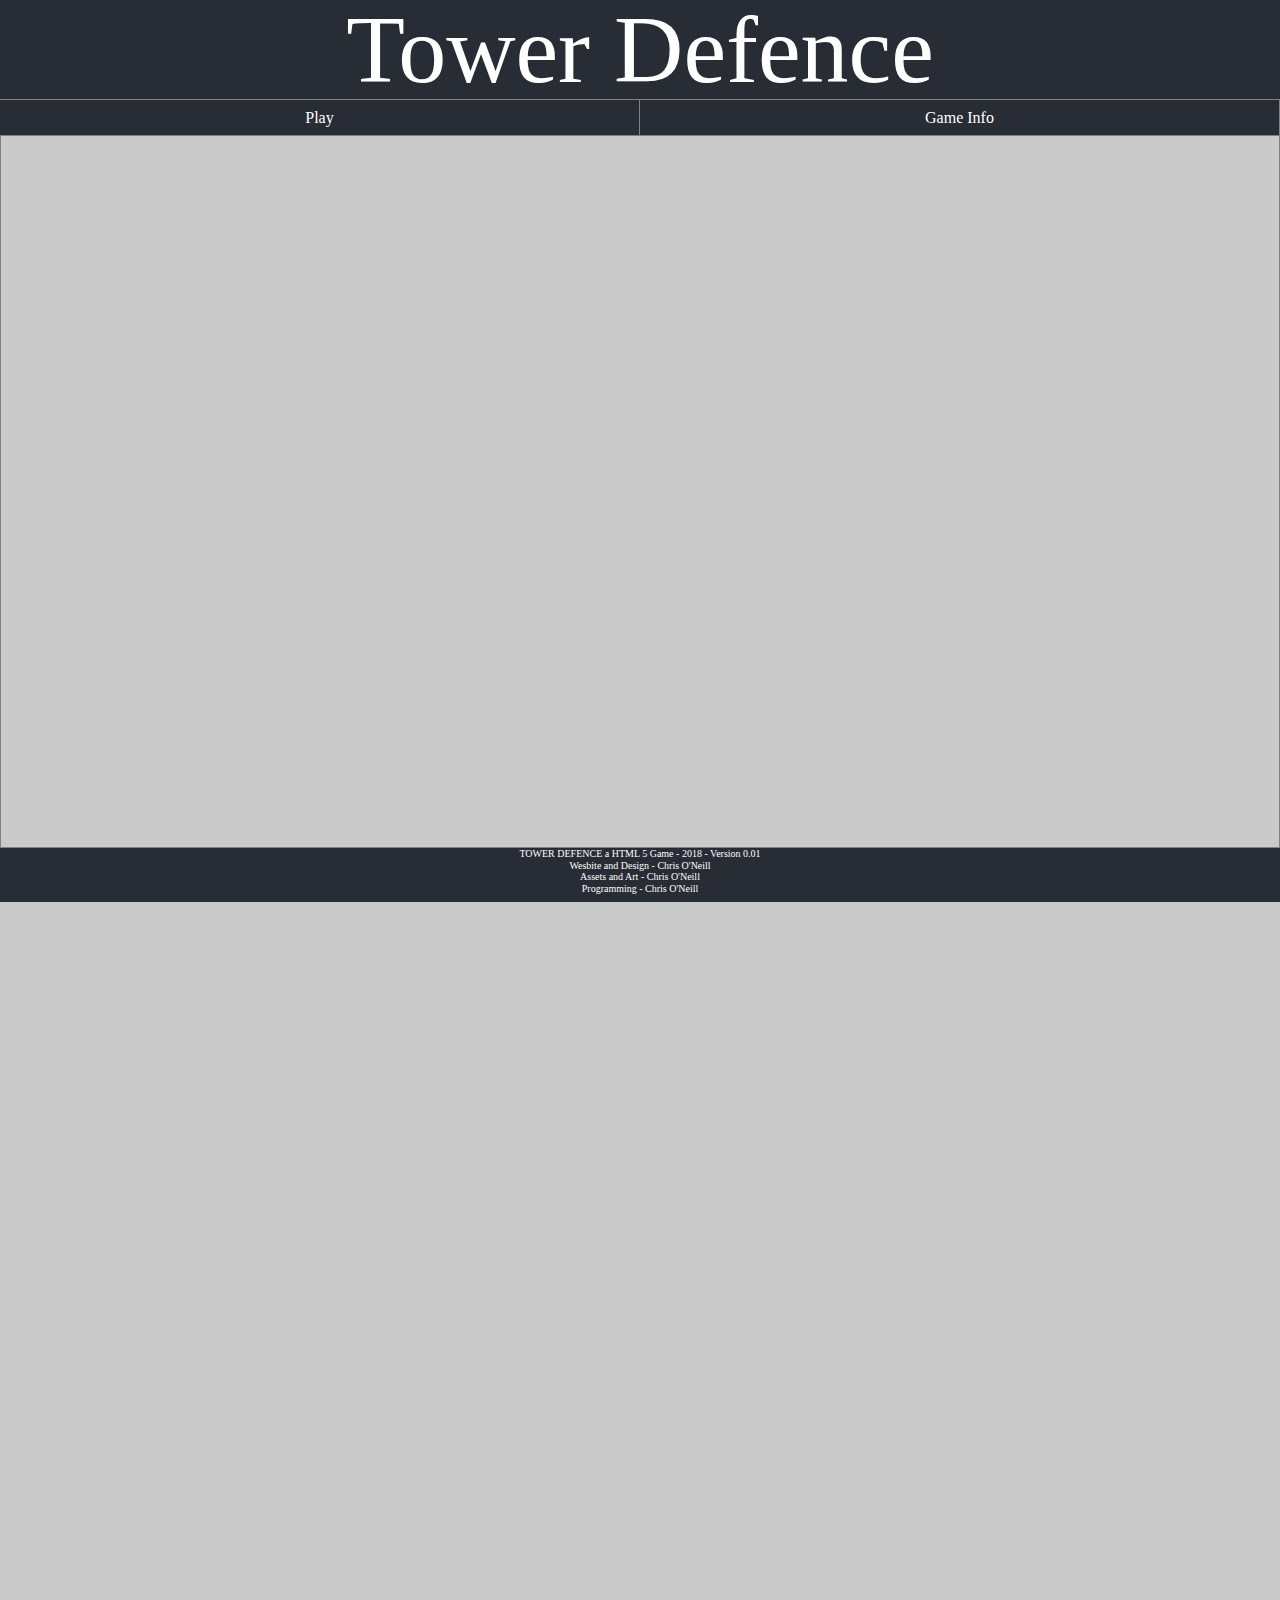
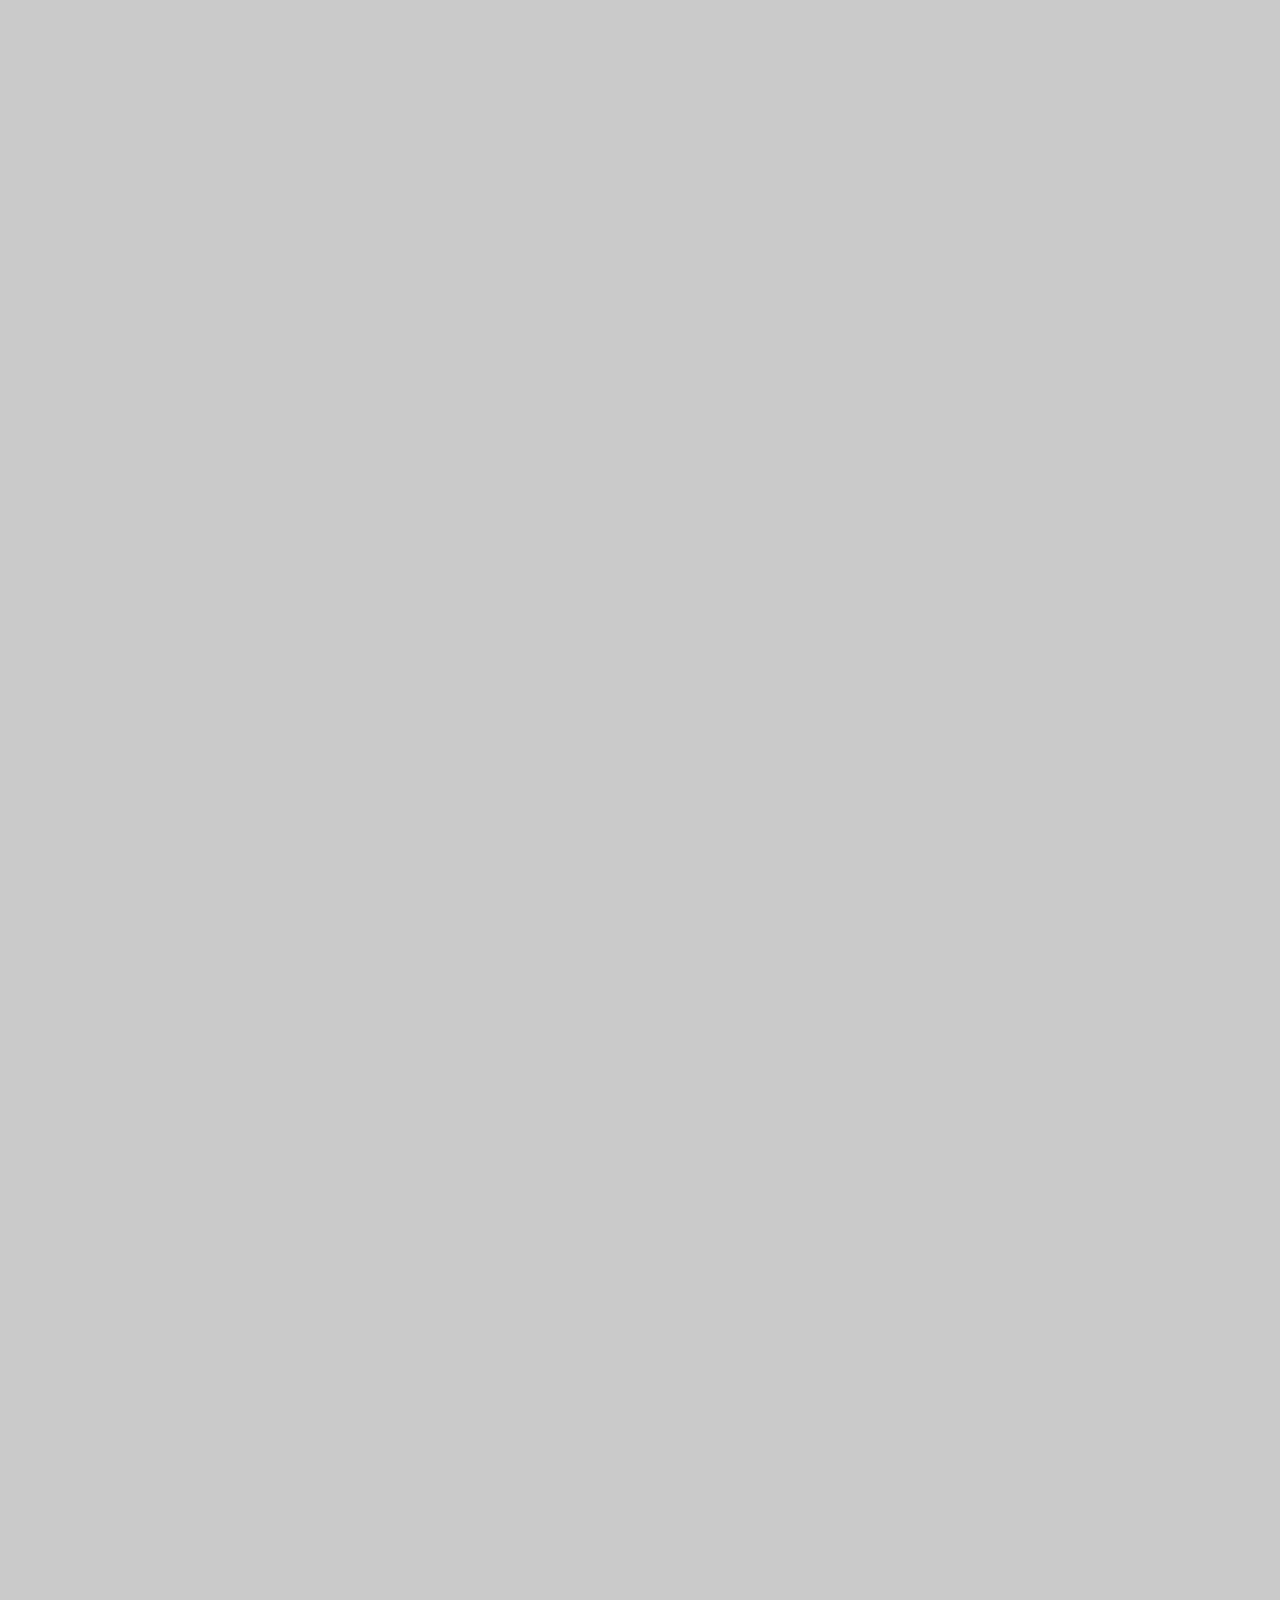
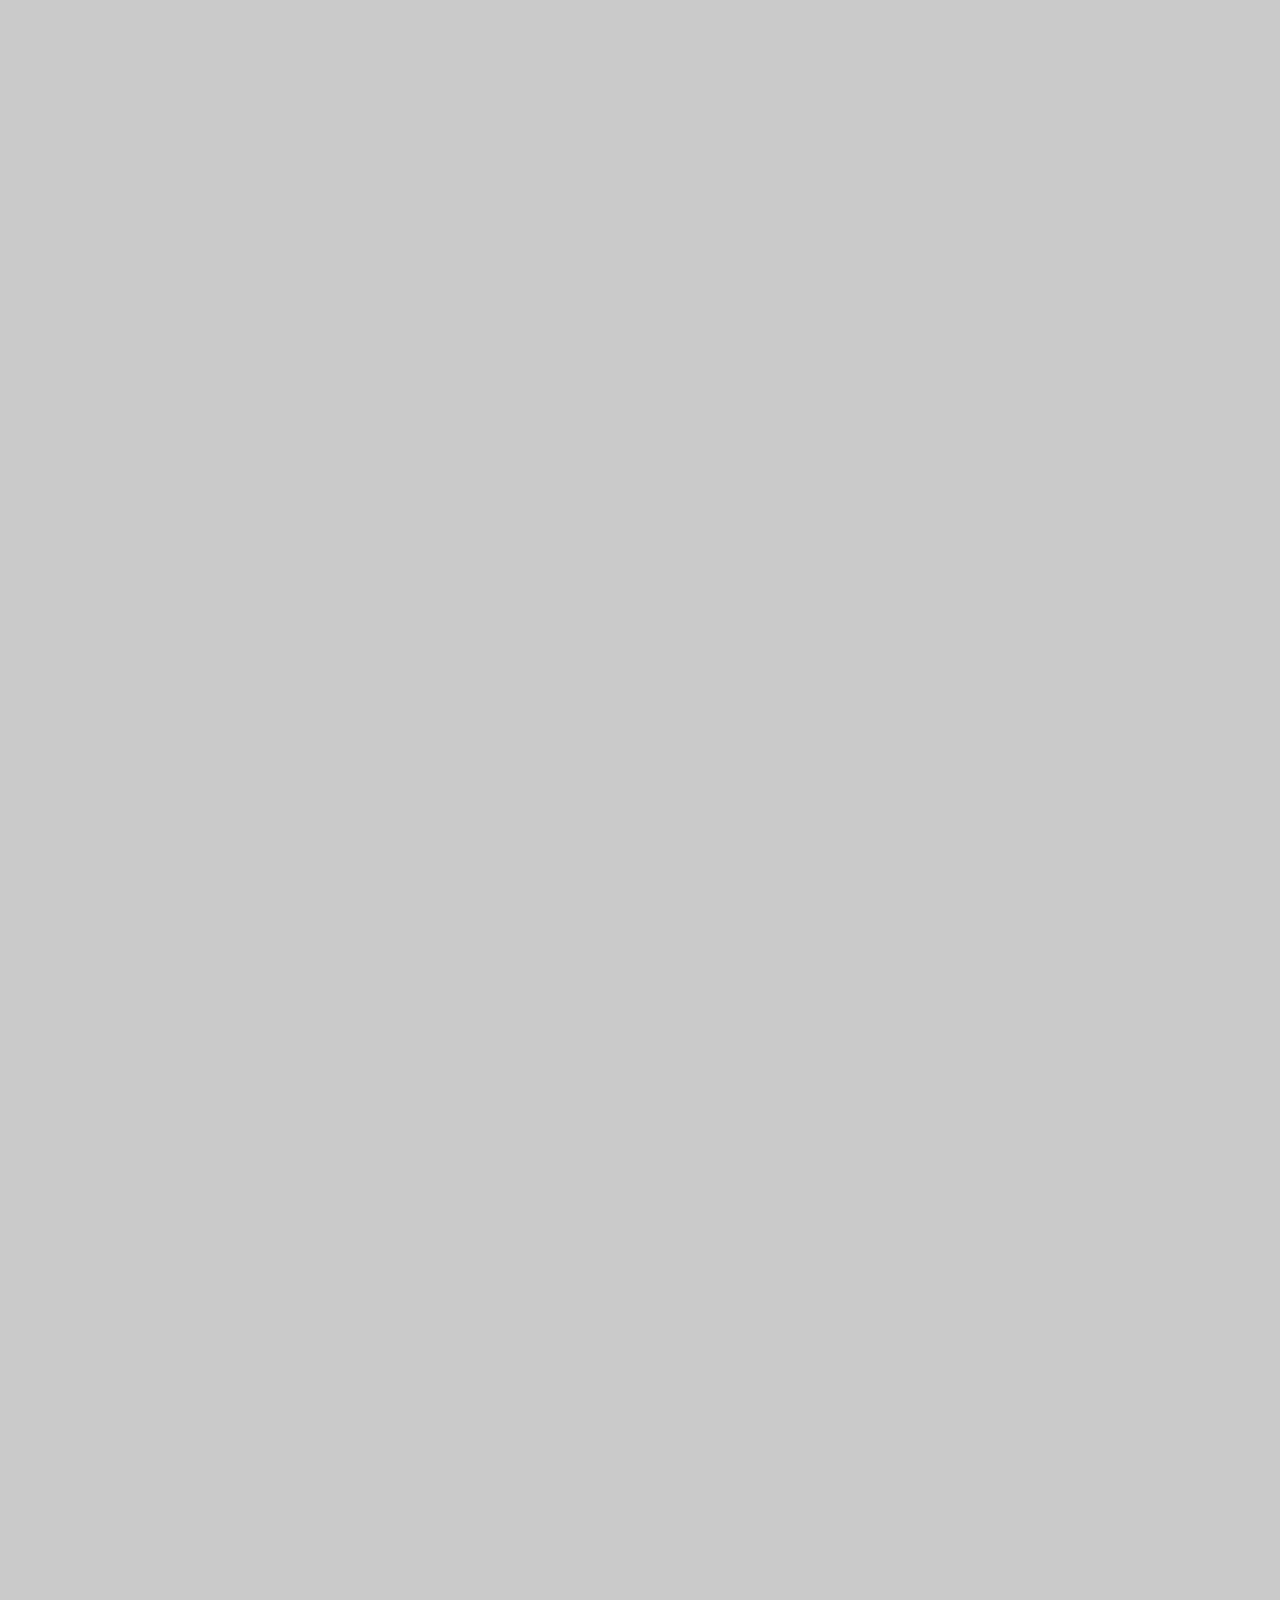
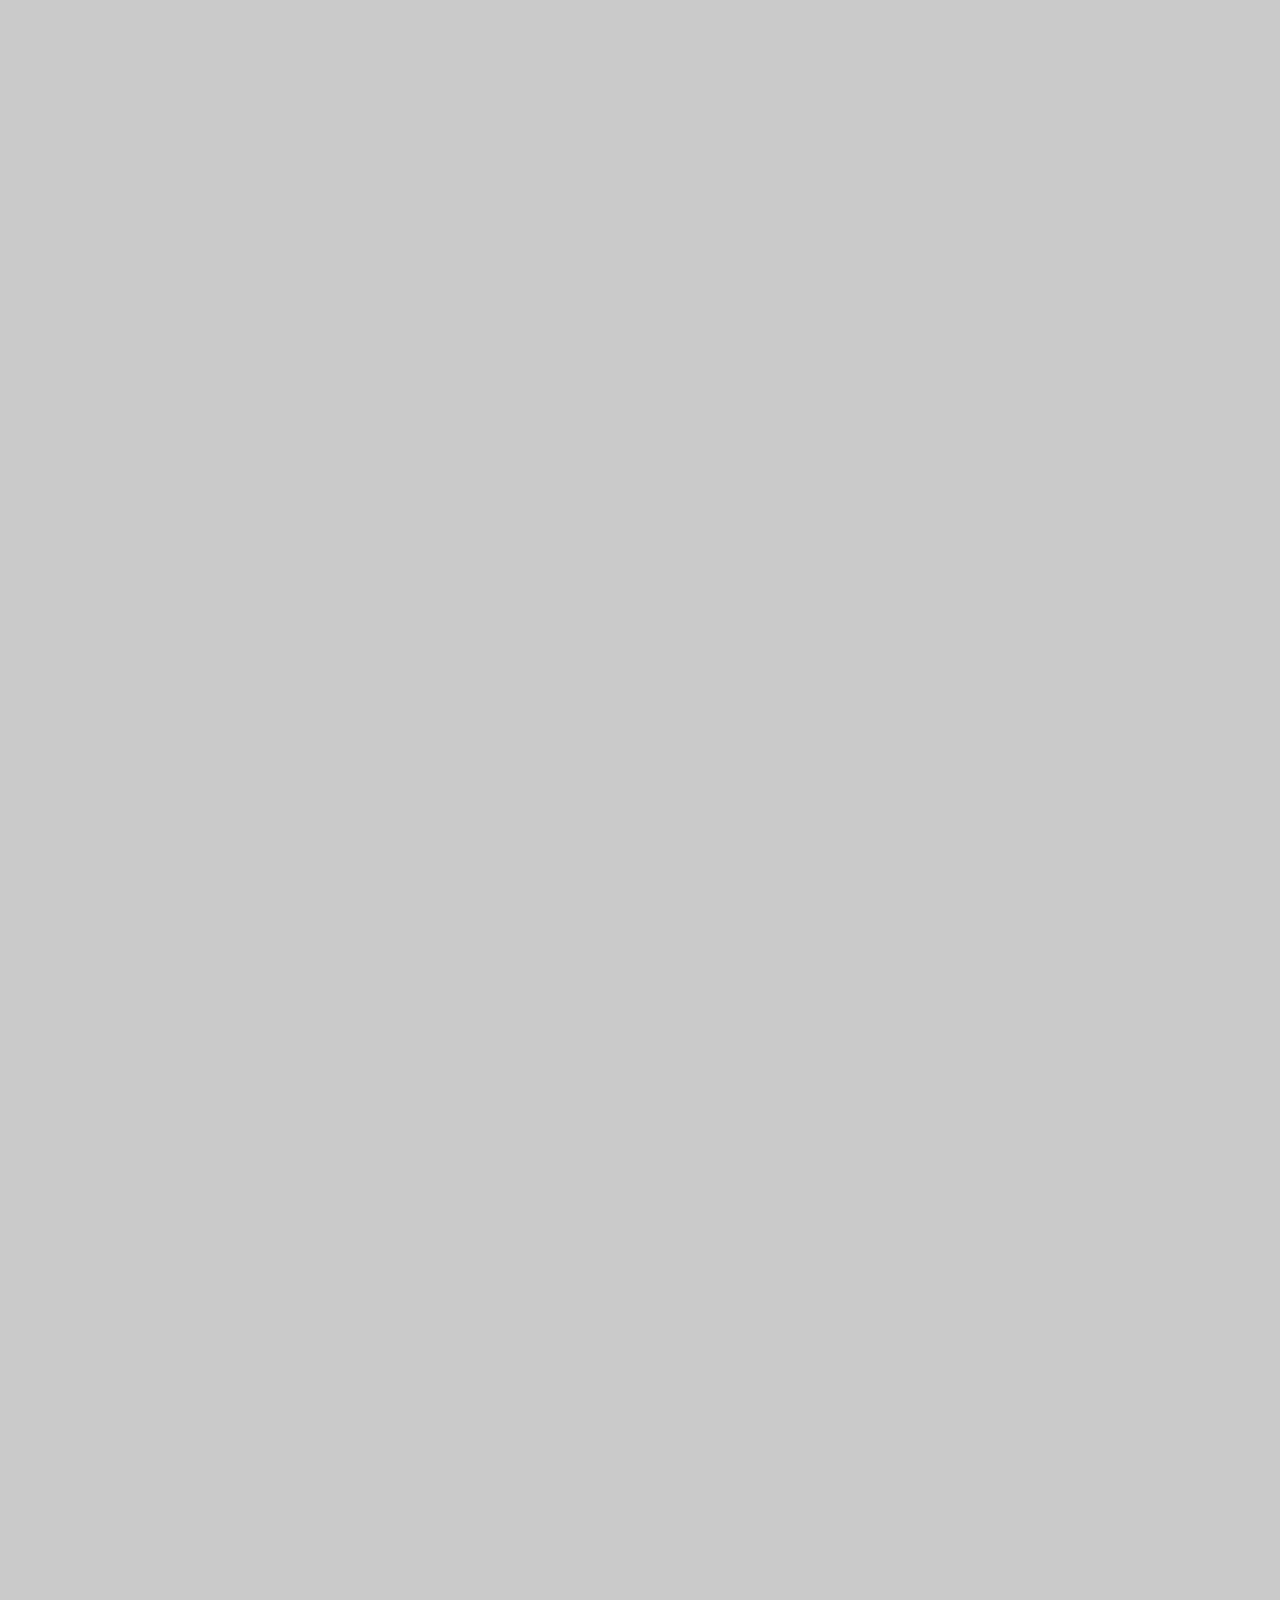
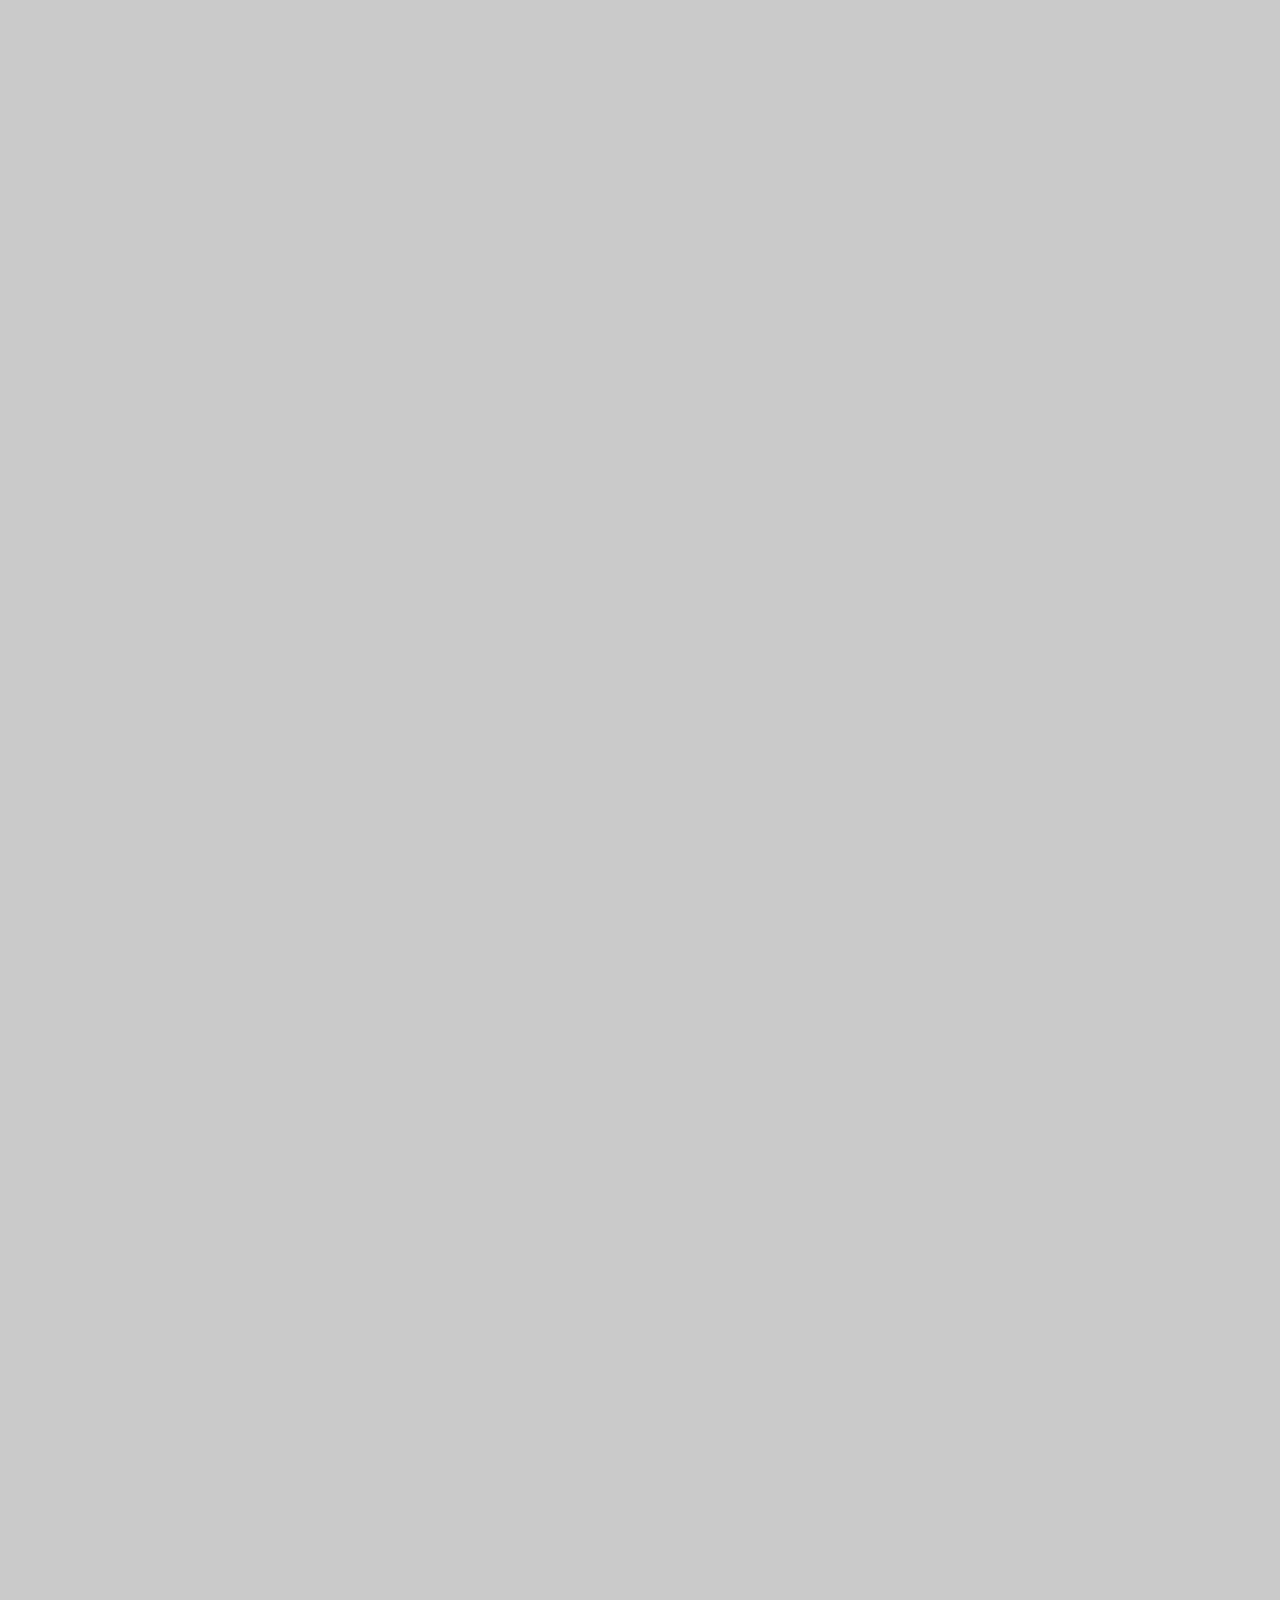
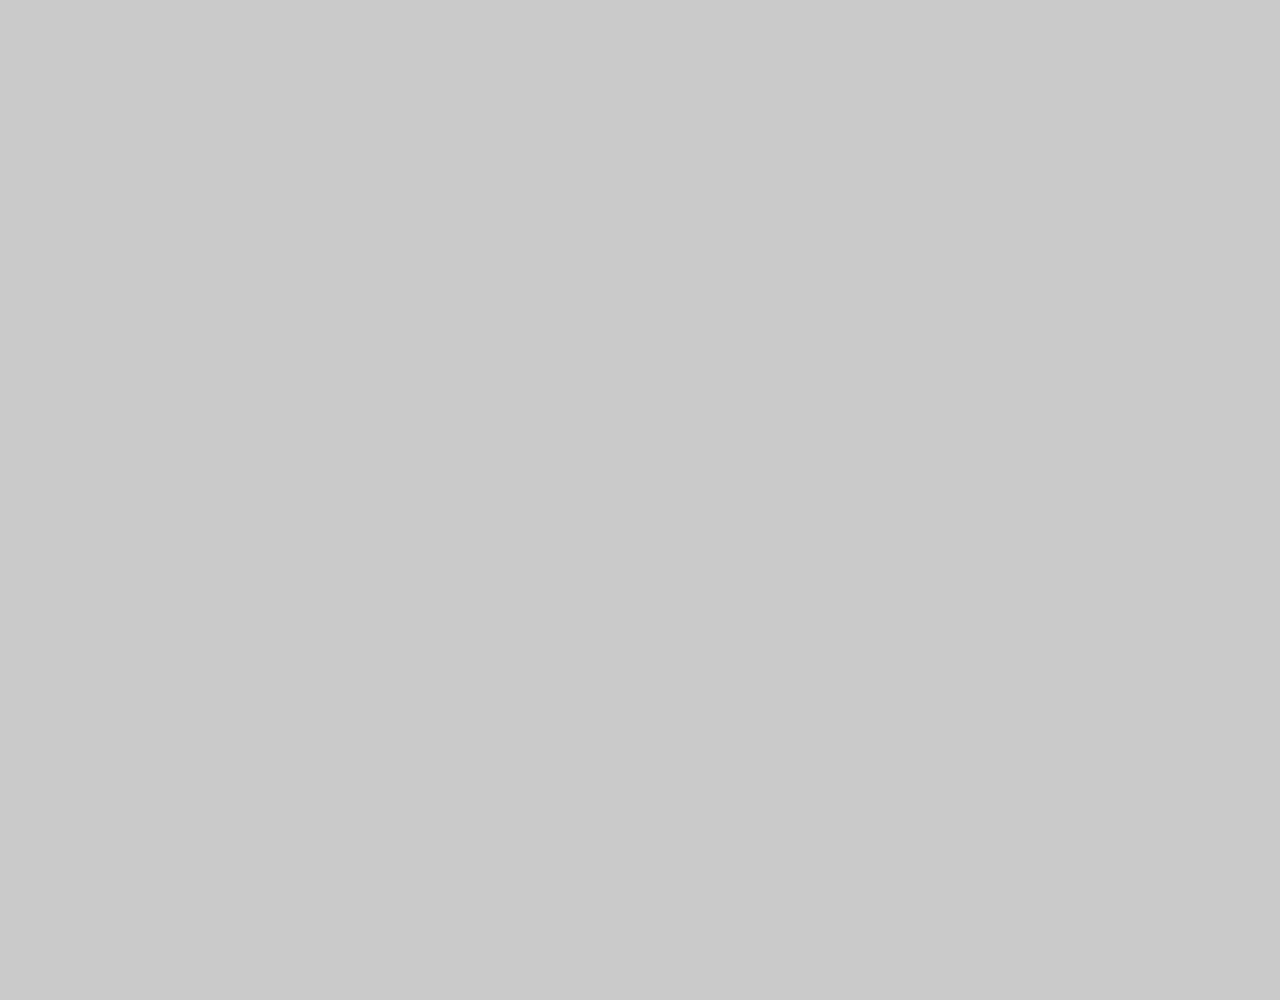
<file: index.html>
<!DOCTYPE html>
<html>

    <title>Tower Defence</title>

    <head>
        <link rel="stylesheet" type="text/css" href="style.css">
    </head>

    <body>

        <div class = "topBarContainer">

            <div class = "topBarTitle">
                <div class = "topBarTitleText"> Tower Defence </div>
                <!-- <div class = "topBarTitleLogo"> <img src="./assets/logo.png" alt="logo.png" style="height: 111vh; width: 11vh;"> </div> -->
            </div>
            <div class = "topBarTab"> Play </div>
            <a href="./howToPlay.html"><div class = "topBarTab">  Game Info  </div> </a>

        </div>

        <div class = "gameWindowContainer">

        </div>


        <div class = "footer">
            TOWER DEFENCE a HTML 5 Game - 2018 - Version 0.01 <br>
            Wesbite and Design - Chris O'Neill <br>
            Assets and Art - Chris O'Neill <br>
            Programming  - Chris O'Neill
        </div>



    </body>
</html>
</file>
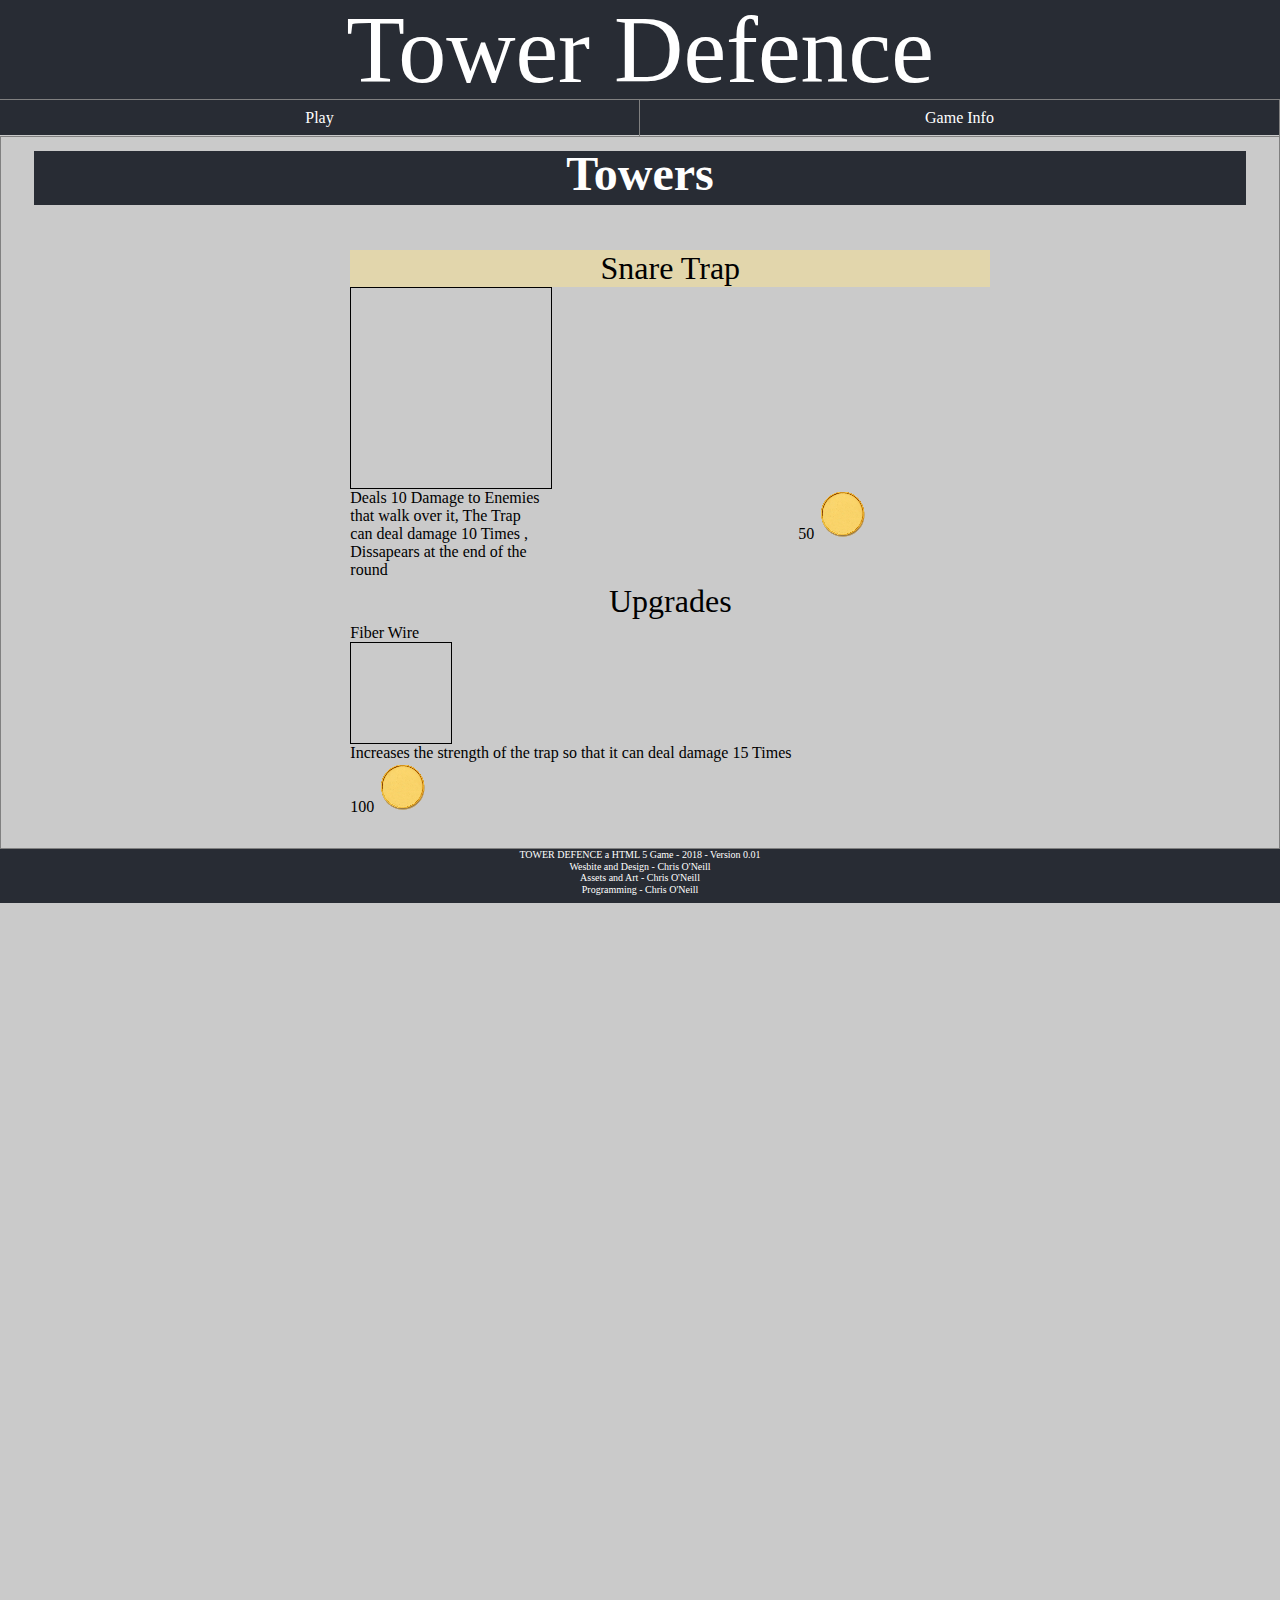
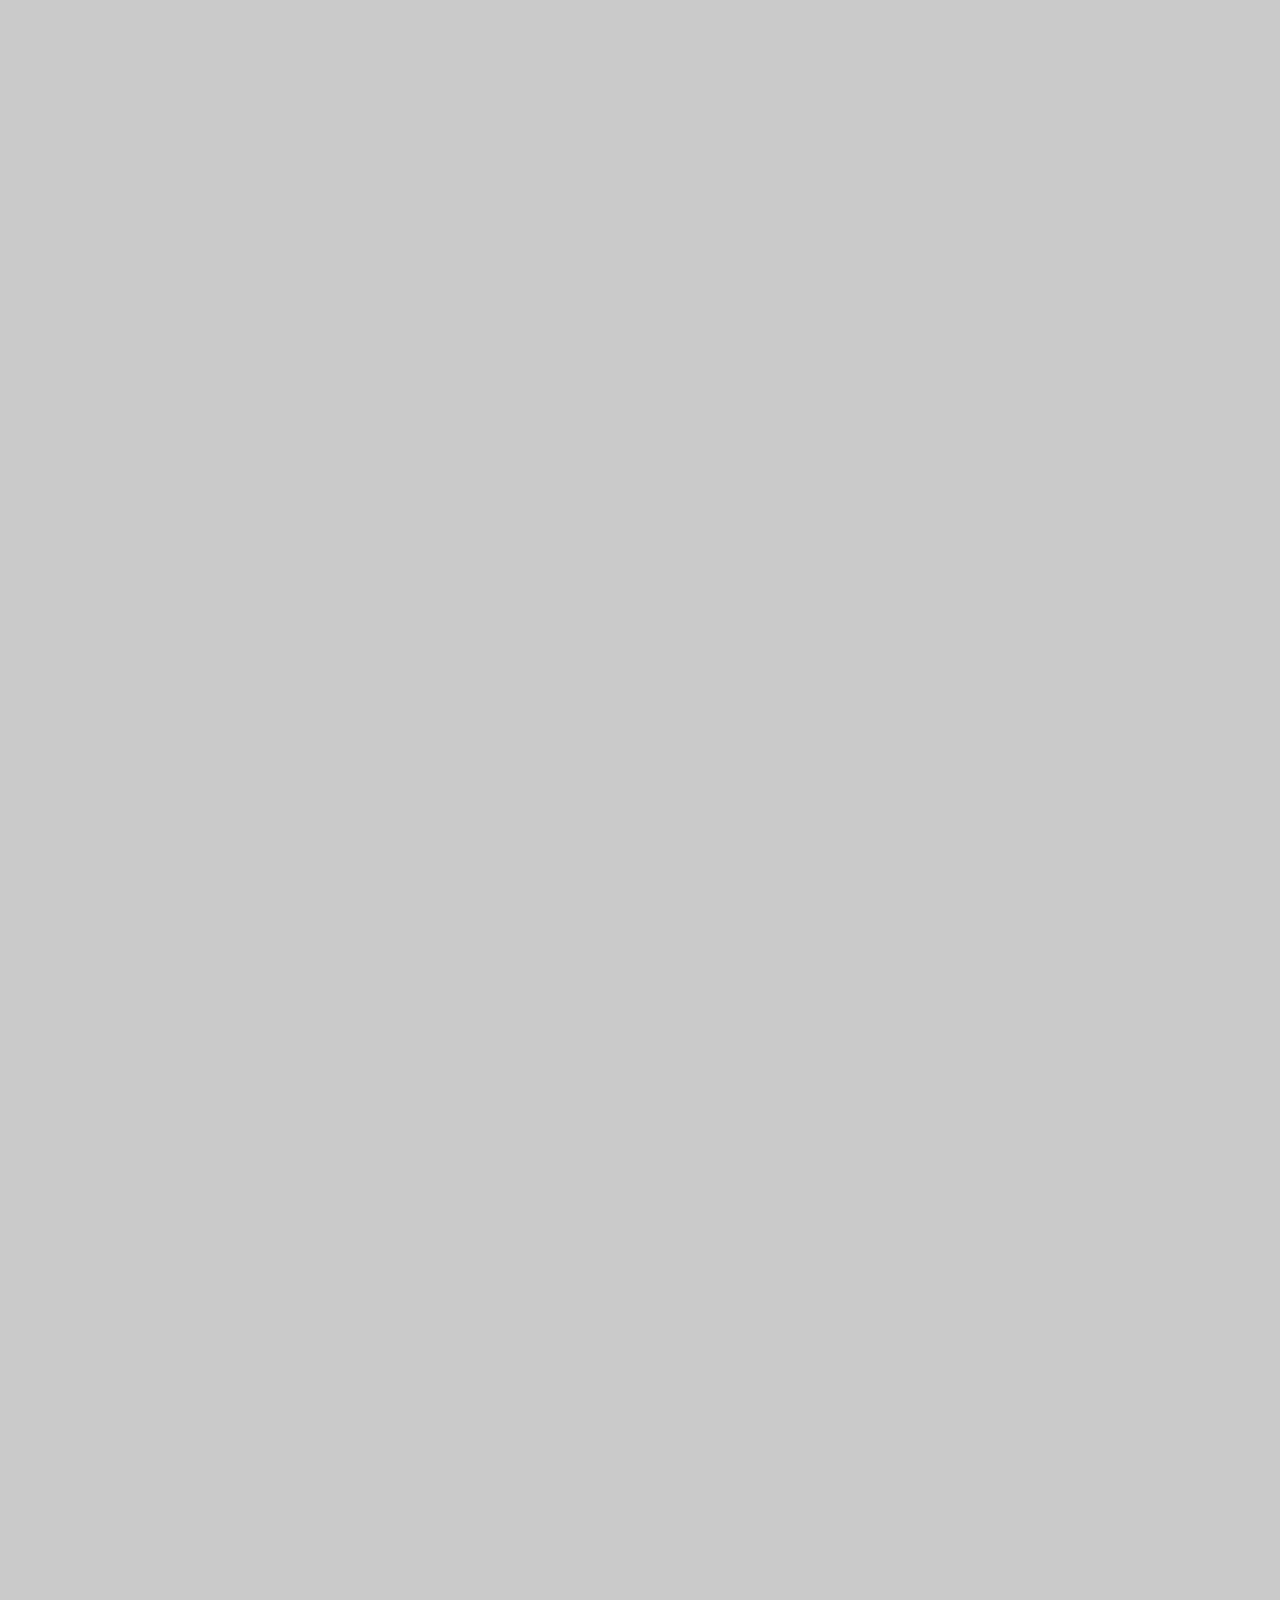
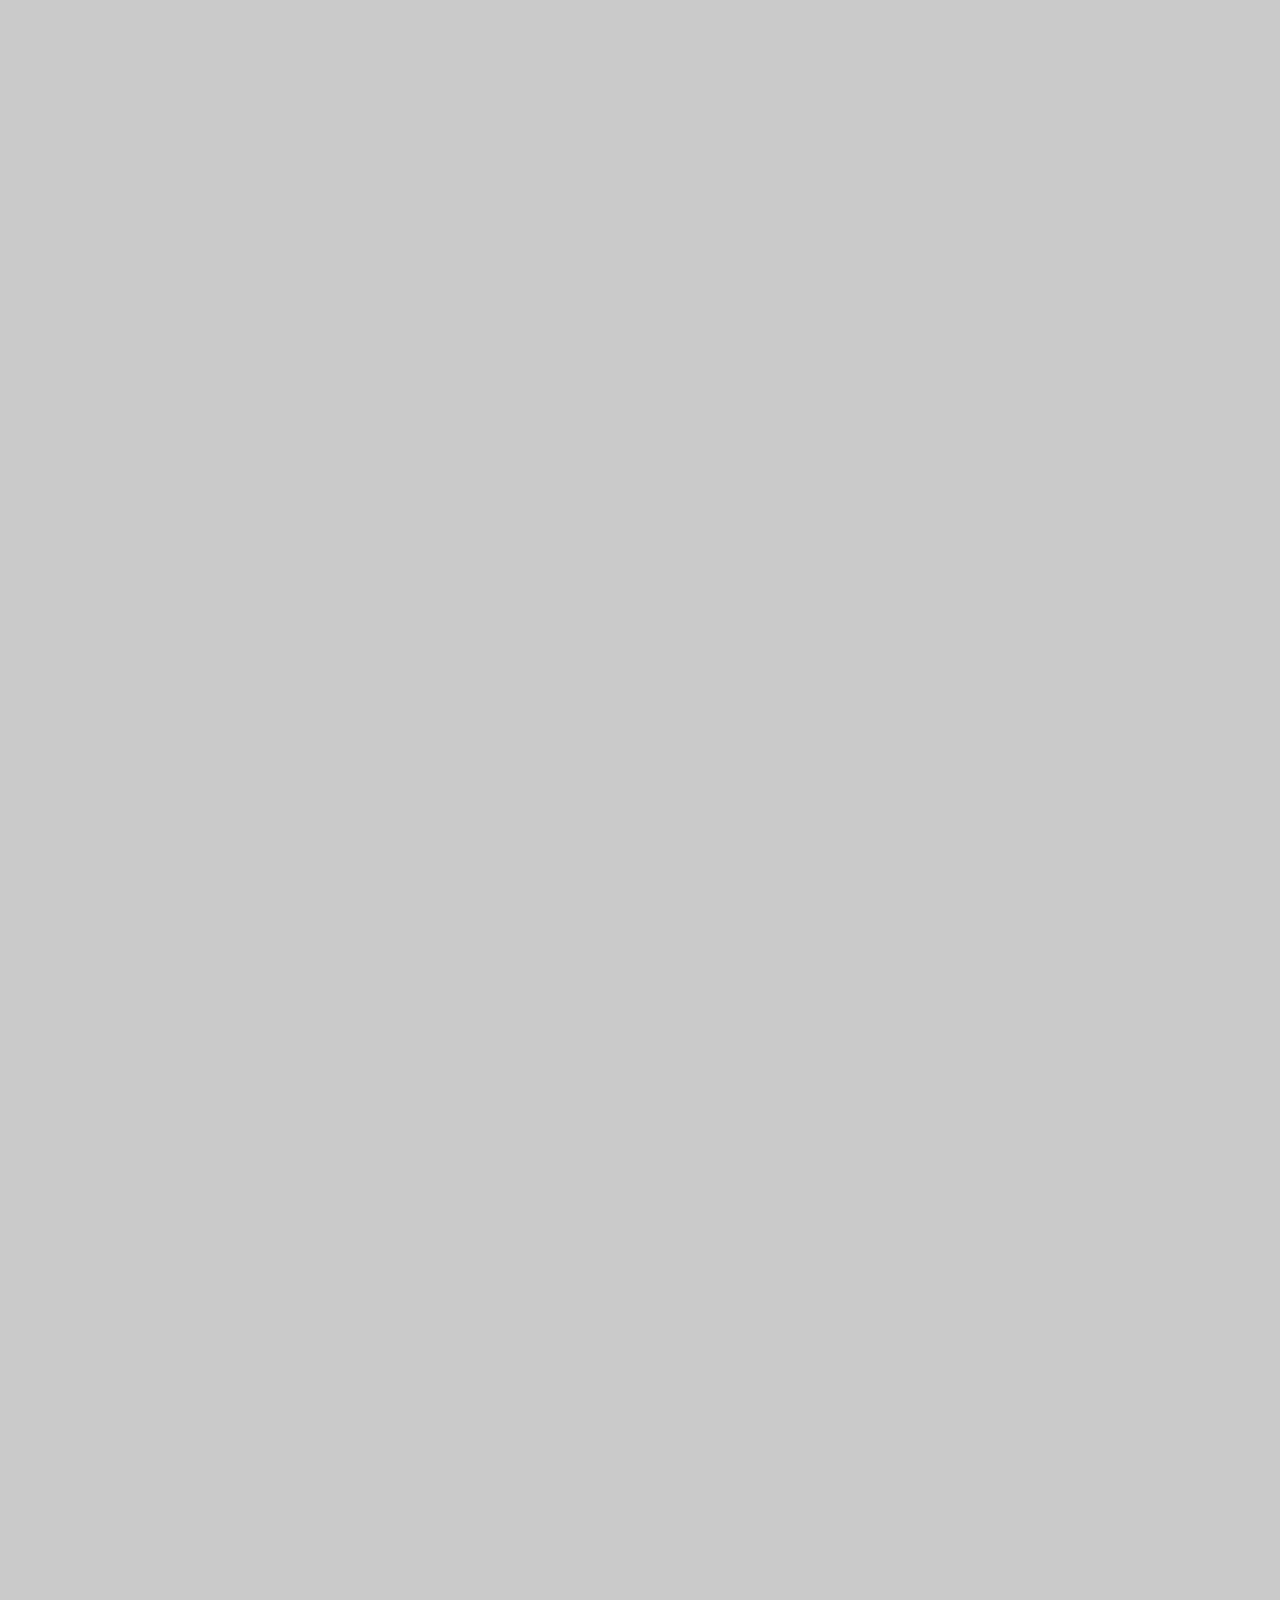
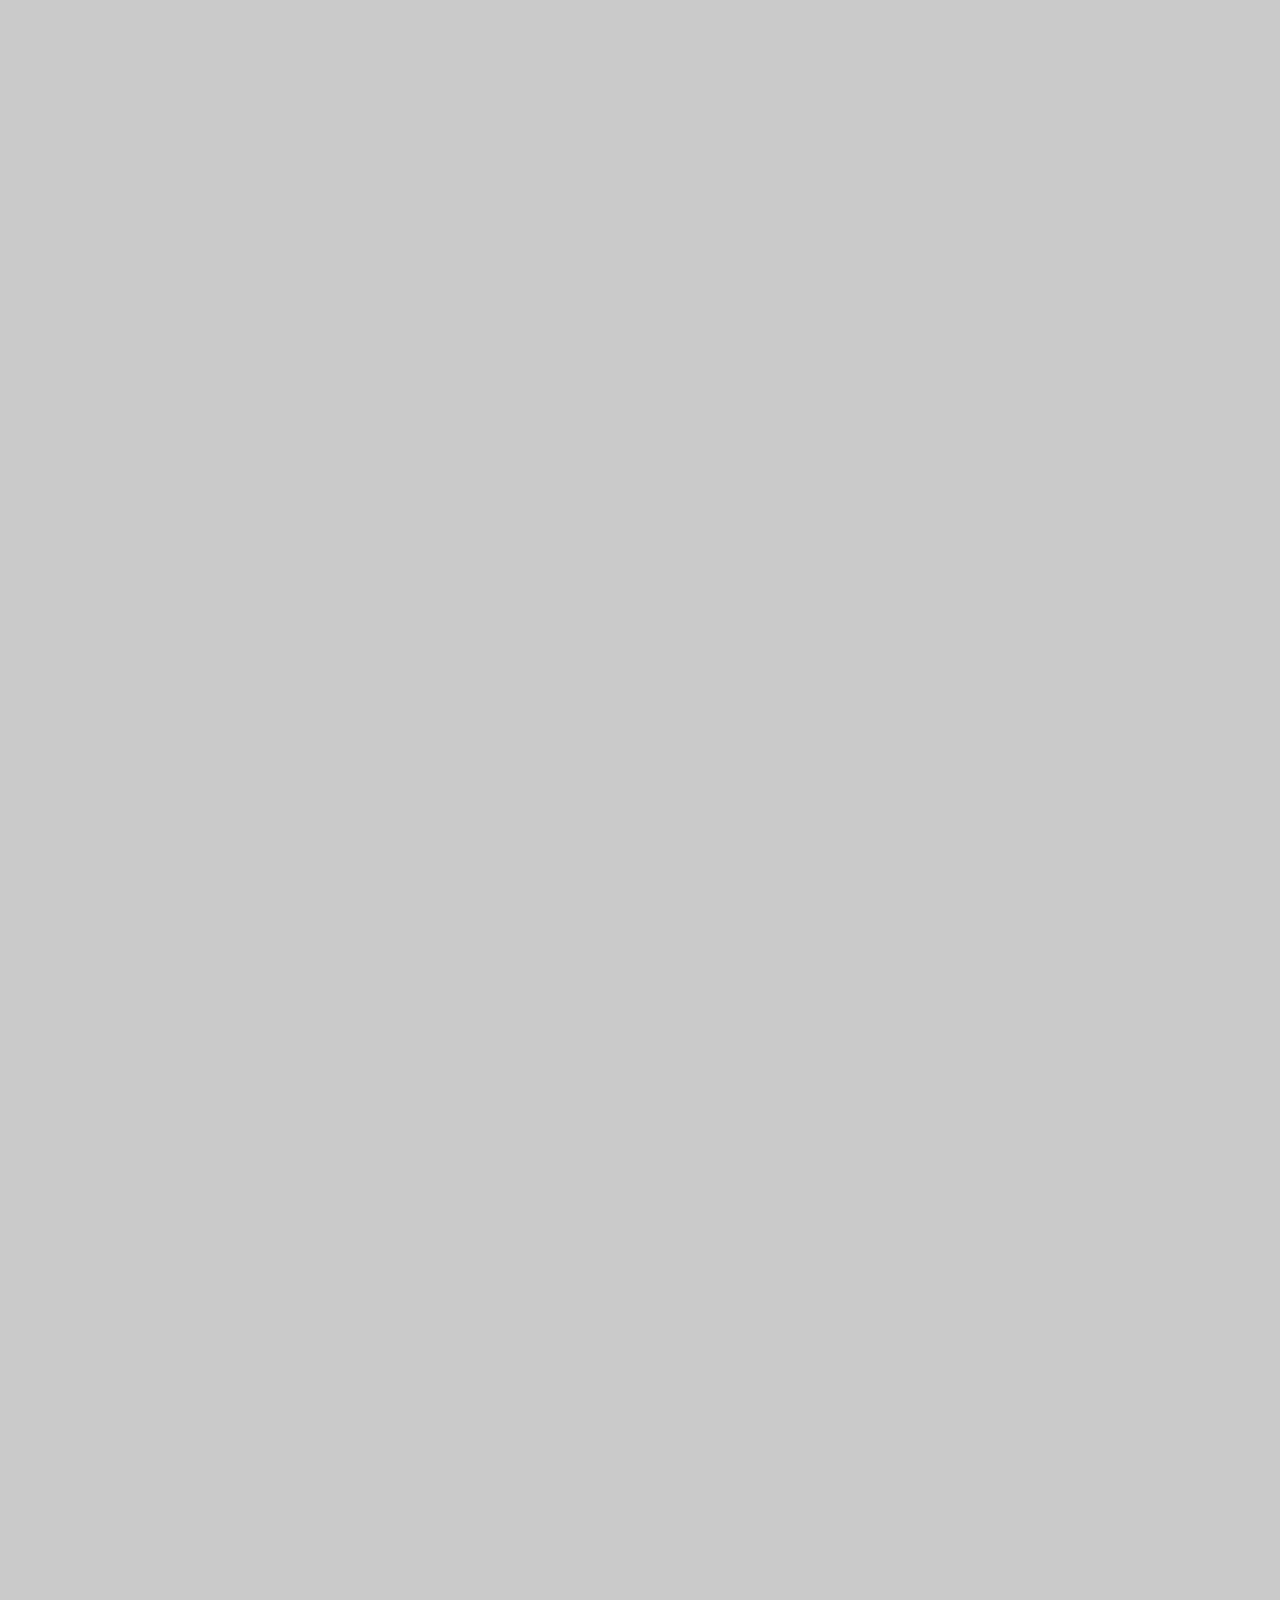
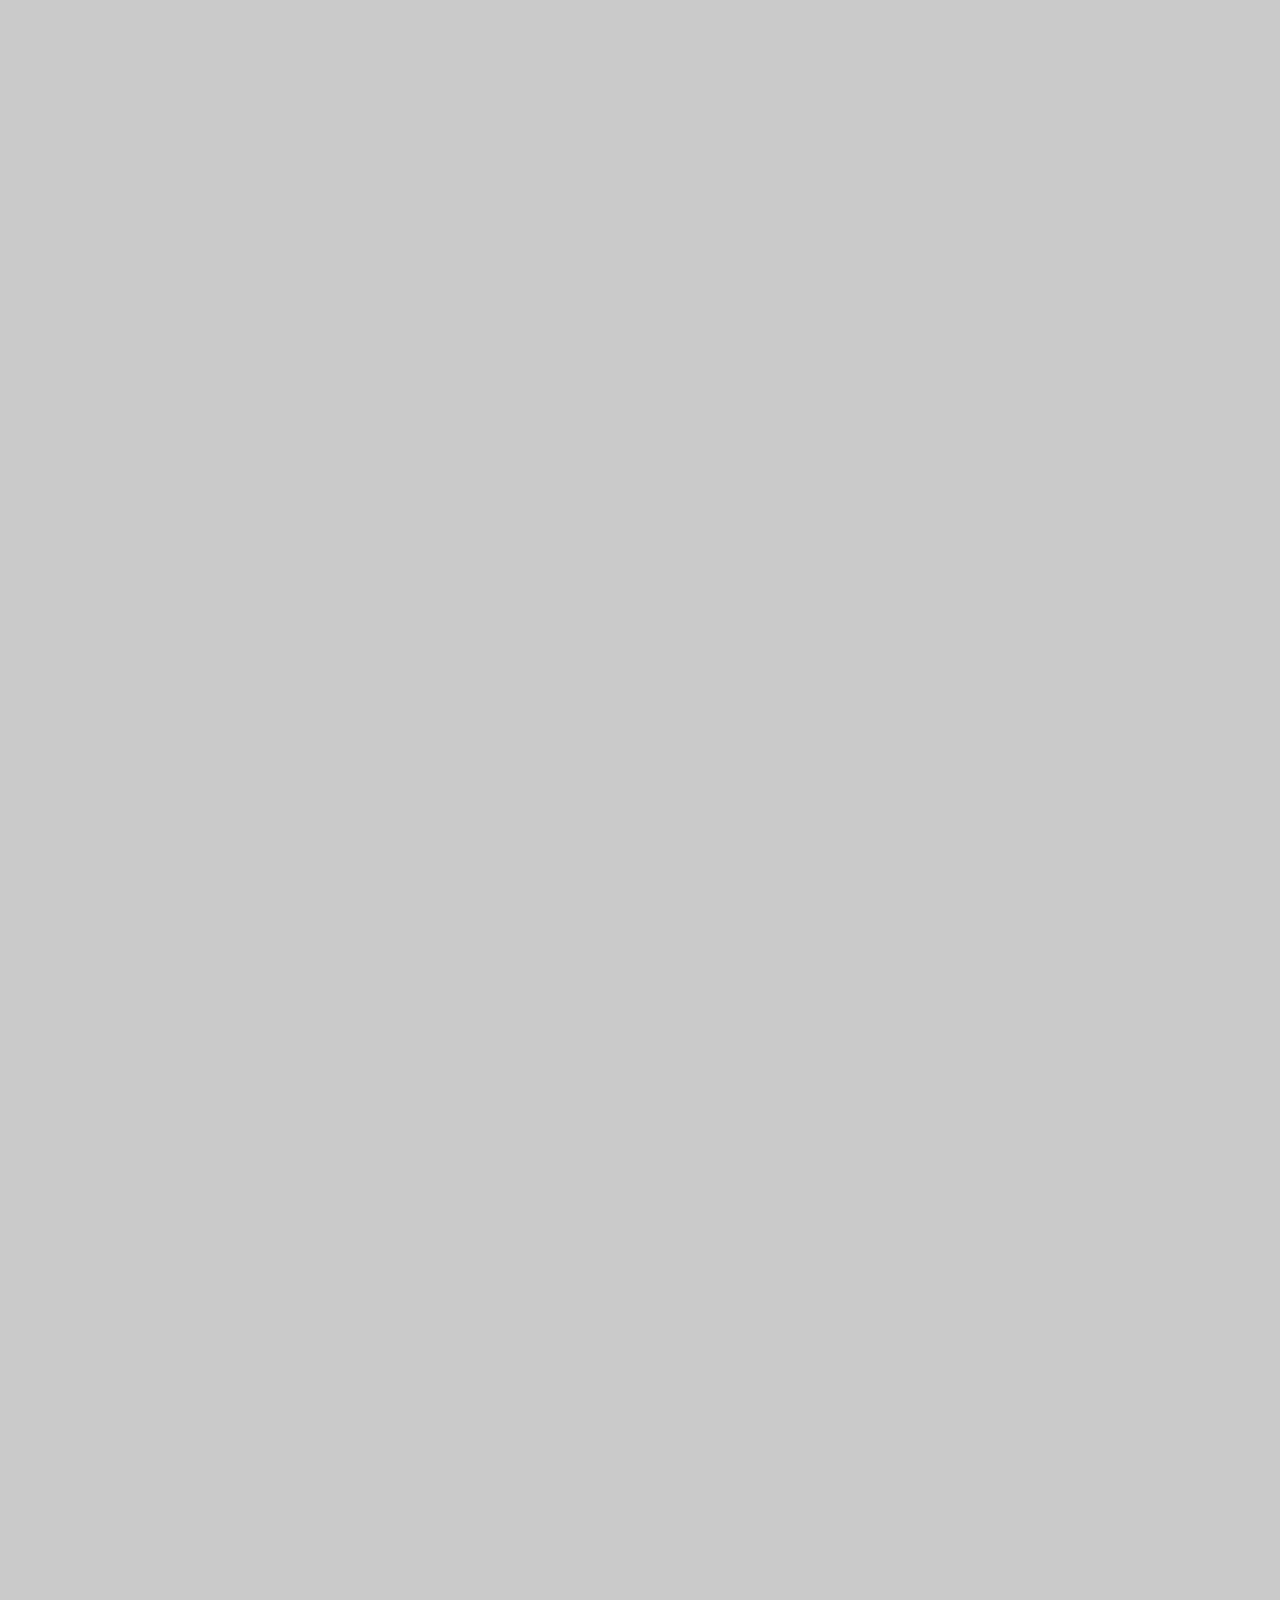
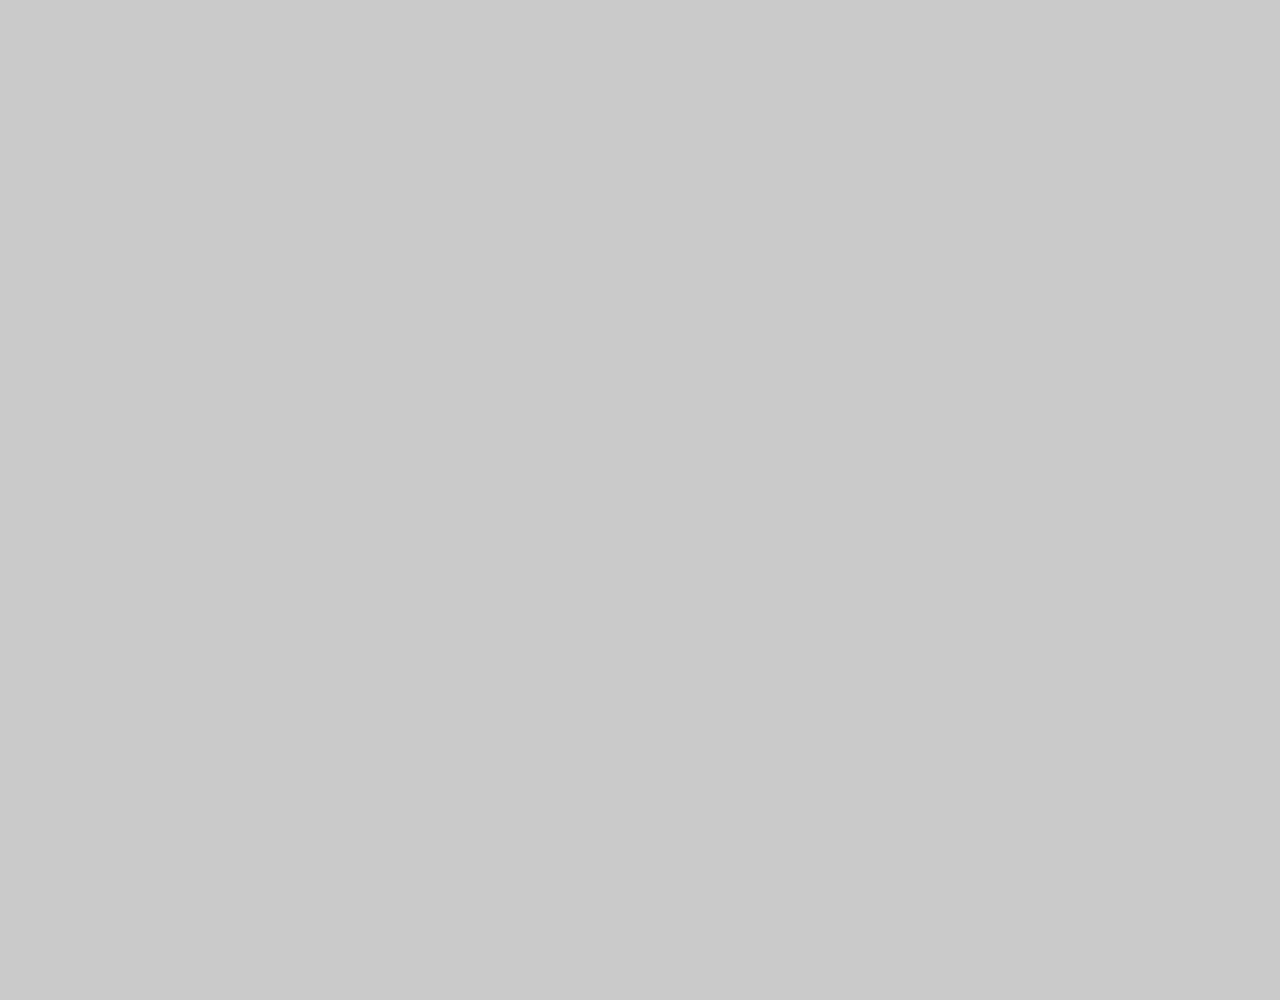
<file: howToPlay.html>
<!DOCTYPE html>
<html>

    <title>Tower Defence</title>

    <head>
        <link rel="stylesheet" type="text/css" href="style.css">
    </head>

    <body>

        <div class = "topBarContainer">

            <div class = "topBarTitle">
                <div class = "topBarTitleText"> Tower Defence </div>
                <!-- <div class = "topBarTitleLogo"> <img src="./assets/logo.png" alt="logo.png" style="height: 111vh; width: 11vh;"> </div> -->
            </div>
            <a href="./index.html"> <div class = "topBarTab">  Play   </div> </a>
            <div class = "topBarTab"> Game Info </div>

        </div>

        <div class = "helpWindowContainer">

            <div class = "helpWindowSection">
                <div class = "helpWindowSectionHeader">
                    Towers
                </div>

                <div class = "helpWindowSectionContent">
                    <div class = "tower">
                        <div class = "name"> Snare Trap </div>
                        <div class = "picture"> </div>
                        <div class = "cost">  50 <img src="./assets/money.png" alt="money.png"> </div>
                        <div class = "description"> Deals 10 Damage to Enemies that walk over it, The Trap can deal damage 10 Times , Dissapears at the end of the round </div>
                        <div class = "upgrades">
                            <div class = "upgradesTitle"> Upgrades </div>
                            <div class = "upgrade">
                                <div class = "upgradeTitle">
                                    Fiber Wire
                                </div>
                                <div class = "upgradePicture">

                                </div>
                                <div class = "upgradeDescription">
                                    Increases the strength of the trap so that it can deal damage 15 Times
                                </div>
                                <div class = "upgradeCost">
                                    100 <img src="./assets/money.png" alt="money.png">
                                </div>
                            </div>

                            <div class = "upgrade">
                                <div class = "upgradeTitle">
                                    Repaire Tools
                                </div>
                                <div class = "upgradePicture">

                                </div>
                                <div class = "upgradeDescription">
                                    If the trap is not destroyed at the end of the round it will be repaired
                                </div>
                                <div class = "upgradeCost">
                                    250 <img src="./assets/money.png" alt="money.png">
                                </div>
                            </div>

                            <div class = "upgrade">
                                <div class = "upgradeTitle">
                                    Barbed Wire
                                </div>
                                <div class = "upgradePicture">

                                </div>
                                <div class = "upgradeDescription">
                                    Deals 3x More Damage
                                </div>
                                <div class = "upgradeCost">
                                    750 <img src="./assets/money.png" alt="money.png">
                                </div>
                            </div>
                        </div>

                    </div>


                    <div class = "tower">
                        <div class = "name">  Bear Trap </div>
                        <div class = "picture"> </div>
                        <div class = "cost">  100 <img src="./assets/money.png" alt="money.png"> </div>
                        <div class = "description"> Deals 200 Damage to Enemies , The Trap can only deal damage 1 Time , Dissapears at the end of the round </div>
                        <div class = "upgrades">
                            <div class = "upgradesTitle"> Upgrades </div>
                            <div class = "upgrade">
                                <div class = "upgradeTitle">
                                    Tight Grib
                                </div>
                                <div class = "upgradePicture">

                                </div>
                                <div class = "upgradeDescription">
                                    If an Enemy is trapped and survives it cant move for 5 Seconds
                                </div>
                                <div class = "upgradeCost">
                                    200 <img src="./assets/money.png" alt="money.png">
                                </div>
                            </div>

                            <div class = "upgrade">
                                <div class = "upgradeTitle">
                                    Repaire Tools
                                </div>
                                <div class = "upgradePicture">

                                </div>
                                <div class = "upgradeDescription">
                                    If the trap is not destroyed at the end of the round it will be repaired , the trap can also now deal damage 3 times
                                </div>
                                <div class = "upgradeCost">
                                    500 <img src="./assets/money.png" alt="money.png">
                                </div>
                            </div>

                            <div class = "upgrade">
                                <div class = "upgradeTitle">
                                    Bleed Effect
                                </div>
                                <div class = "upgradePicture">

                                </div>
                                <div class = "upgradeDescription">
                                    The enemy takes 5 extra damage every second
                                </div>
                                <div class = "upgradeCost">
                                    750 <img src="./assets/money.png" alt="money.png">
                                </div>
                            </div>
                        </div>

                    </div>



                </div>

            </div>

            <div class = "helpWindowSection">
                <div class = "helpWindowSectionHeader">
                    Enemies
                </div>
            <div class = "helpWindowSectionContent">
                    <div class = "enemy">
                        <div class = "name"> Mouse </div>
                        <div class = "picture"> </div>
                        <div class = "level">  1 </div>
                        <div class = "health"> 1 </div>
                        <div class = "armour"> Un-armoured </div>
                        <div class = "speed"> 2  </div>
                        <div calss = "special"> None </div>
                    </div>

                    <div class = "enemy">
                        <div class = "name"> Rat </div>
                        <div class = "picture"> </div>
                        <div class = "level">  5 </div>
                        <div class = "health"> 5 </div>
                        <div class = "armour"> Un-armoured </div>
                        <div class = "speed"> 5  </div>
                        <div calss = "special"> None </div>
                    </div>

                </div>
            </div>

        </div>


        <div class = "footer">
            TOWER DEFENCE a HTML 5 Game - 2018 - Version 0.01 <br>
            Wesbite and Design - Chris O'Neill <br>
            Assets and Art - Chris O'Neill <br>
            Programming  - Chris O'Neill
        </div>




    </body>
</html>
</file>
<file: style.css>
body {
  background-color: #cacaca;
  overflow: hidden;
  width: 100vw;
  height: 1000vh;
  position: absolute;
  left: 0px;
  top: 0px;
  margin: 0px;
  font-family: cursive;
}
a {
  text-decoration: none;
  color: inherit;
}
.topBarContainer {
  background-color: #282c34;
  color: white;
  text-align: center;
  position: relative;
  height: 15vh;
  top: 0px;
  left: 0px;
}
.topBarContainer .topBarTitle {
  height: 11vh;
  width: 100%;
  position: relative;
  font-size: 24px;
  border-bottom: 1px solid grey;
}
.topBarContainer .topBarTitle .topBarTitleText {
  line-height: 11vh;
  font-size: 4em;
}
.topBarContainer .topBarTab {
  position: relative;
  width: calc(50vw - 1px);
  float: left;
  height: 4vh;
  line-height: 4vh;
  border-right: 1px solid grey;
}
.topBarContainer .topBarTab:hover {
  background-color: #3f4550;
  cursor: pointer;
}
.gameWindowContainer {
  position: relative;
  height: 79vh;
  border: 1px solid grey;
}
.helpWindowContainer {
  position: relative;
  height: 79vh;
  border: 1px solid grey;
  overflow-y: scroll;
}
.helpWindowContainer .helpWindowSection {
  padding: 1.5vh;
  margin-left: 1.5vw;
  margin-right: 1.5vw;
}
.helpWindowContainer .helpWindowSection .helpWindowSectionHeader {
  text-align: center;
  line-height: 5vh;
  height: 6vh;
  font-weight: bold;
  font-size: 3em;
  color: white;
  background-color: #282c34;
}
.helpWindowContainer .helpWindowSection .helpWindowSectionContent {
  padding-top: 5vh;
}
.helpWindowContainer .helpWindowSection .helpWindowSectionContent .tower {
  margin-bottom: 3vh;
  margin-left: calc(100% - 70vw);
  width: 50vw;
}
.helpWindowContainer .helpWindowSection .helpWindowSectionContent .tower .name {
  width: 100%;
  text-align: center;
  font-size: 2em;
  background-color: #e2d6ac;
}
.helpWindowContainer .helpWindowSection .helpWindowSectionContent .tower .cost {
  width: 15vw;
  float: right;
}
.helpWindowContainer .helpWindowSection .helpWindowSectionContent .tower .picture {
  width: 200px;
  height: 200px;
  border: 1px solid;
  position: relative;
}
.helpWindowContainer .helpWindowSection .helpWindowSectionContent .tower .description {
  width: 15vw;
}
.helpWindowContainer .helpWindowSection .helpWindowSectionContent .tower .upgrades {
  width: 100%;
  height: auto;
}
.helpWindowContainer .helpWindowSection .helpWindowSectionContent .tower .upgrades .upgradesTitle {
  width: 100%;
  height: 5vh;
  line-height: 5vh;
  text-align: center;
  font-size: 2em;
  background-color: #cacaca;
}
.helpWindowContainer .helpWindowSection .helpWindowSectionContent .tower .upgrades .upgrade {
  width: 100%;
  height: auto;
  position: relative;
  margin-bottom: 5vh;
}
.helpWindowContainer .helpWindowSection .helpWindowSectionContent .tower .upgrades .upgrade .upgradePicture {
  width: 100px;
  height: 100px;
  border: 1px solid;
}
.helpWindowContainer .helpWindowSection .helpWindowSectionContent .enemy {
  margin-bottom: 3vh;
  margin-left: calc(100% - 70vw);
  width: 50vw;
}
.helpWindowContainer .helpWindowSection .helpWindowSectionContent .enemy .name {
  width: 100%;
  text-align: center;
  font-size: 2em;
  background-color: #e2d6ac;
}
.helpWindowContainer .helpWindowSection .helpWindowSectionContent .enemy .level {
}
.helpWindowContainer .helpWindowSection .helpWindowSectionContent .enemy .picture {
  width: 200px;
  height: 200px;
  border: 1px solid;
  position: relative;
}
.helpWindowContainer .helpWindowSection .helpWindowSectionContent .enemy .health {
}
.helpWindowContainer .helpWindowSection .helpWindowSectionContent .enemy .armour {
}
.helpWindowContainer .helpWindowSection .helpWindowSectionContent .enemy .speed {

}
.helpWindowContainer .helpWindowSection .helpWindowSectionContent .enemy .special {

}
.footer {
  background-color: #282c34;
  color: white;
  text-align: center;
  height: 6vh;
  line-height: 1.3vh;
  font-size: 10px;
}
</file>
